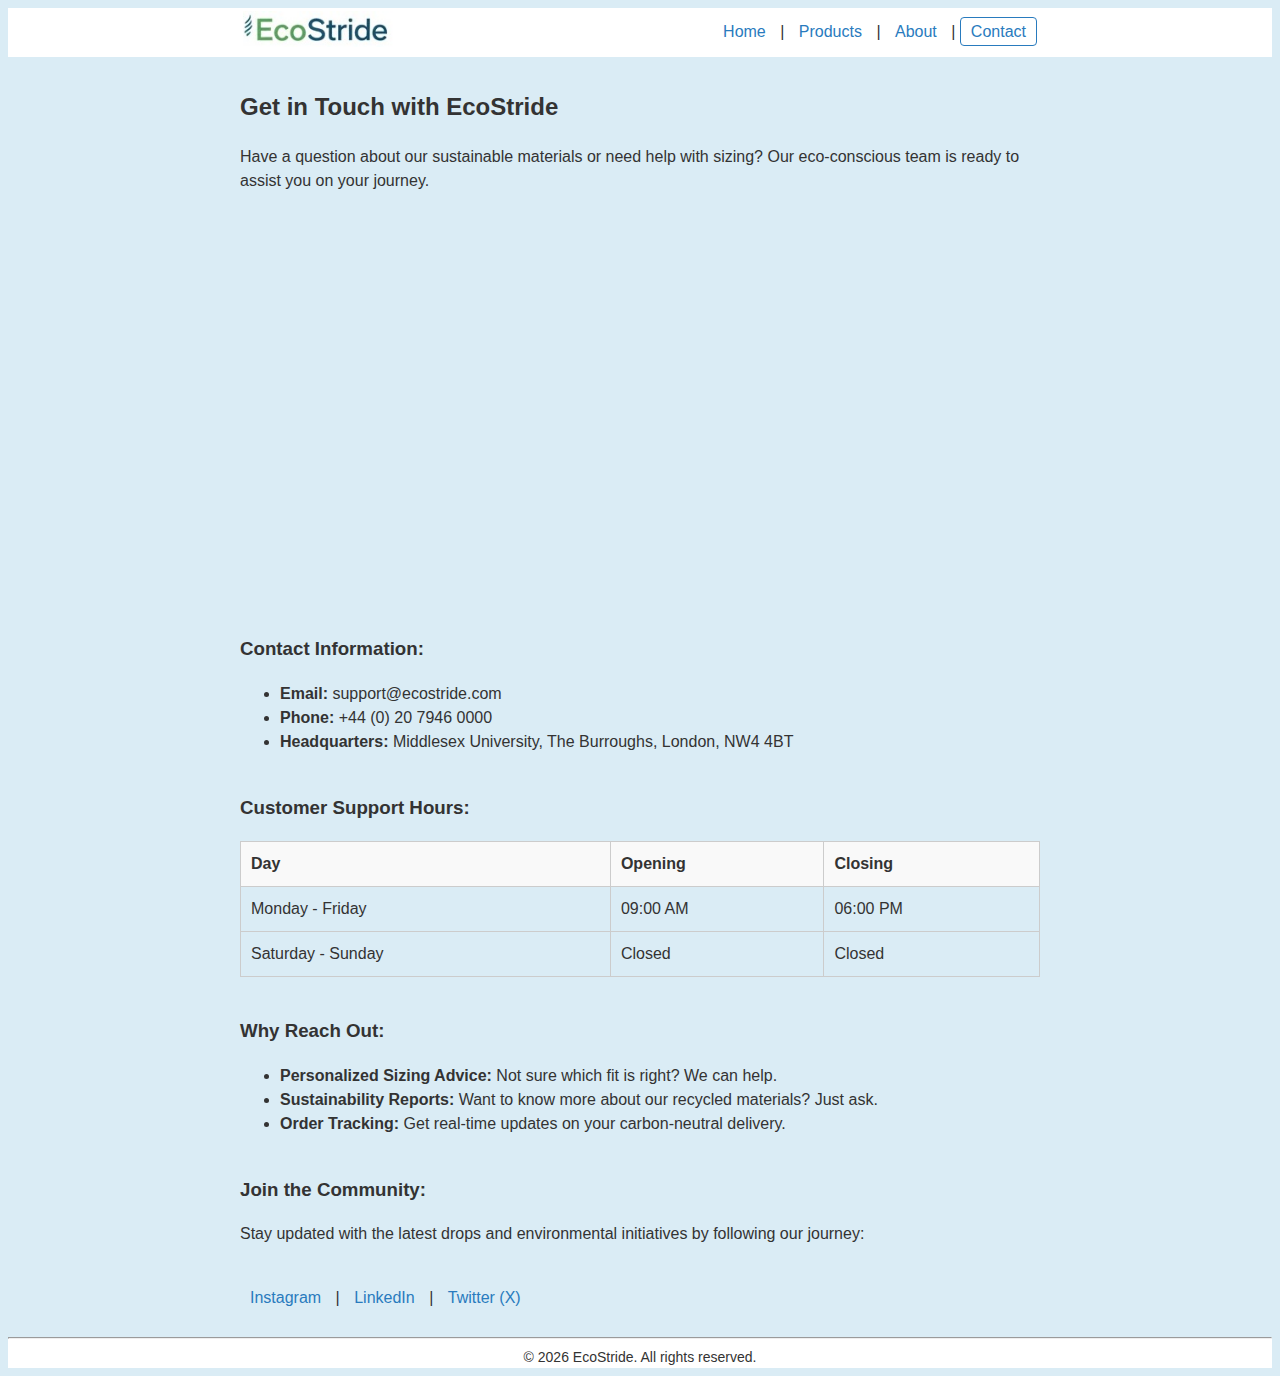
<file: contact.html>
<!DOCTYPE html>
<html lang="en">

<head>
    <meta charset="UTF-8"> 
    <title>EcoStride - Contact</title> 
    <link href="CSS/style.css" rel="stylesheet" type="text/css">
</head>

<body id="contact-page">
    
    <header style="margin-bottom: 10px;">
        <table style="width: 800px; margin: 0 auto;"> 
            <tr>
                <td style="text-align: left;">
                    <a href="index.html">
                        <img src="Images/logo.jpg" alt="EcoStride Logo" width="150">
                    </a>
                </td>
                <td style="text-align: right;">
                    <nav>
                        <a href="index.html">Home</a> | 
                        <a href="products.html">Products</a> | 
                        <a href="about.html">About</a> | 
                        <a href="contact.html" style="border: 1px solid #297bbe; border-radius: 4px; padding: 5px 10px;">Contact</a>
                    </nav>
                </td>
            </tr>
        </table>
    </header>

    <main>
        <table style="width: 800px; margin: 0 auto;">
            <tr>
                <td>
                    <section>
                        <h2>Get in Touch with EcoStride</h2> 
                        <p>Have a question about our sustainable materials or need help with sizing? Our eco-conscious team is ready to assist you on your journey.</p>
                    </section>

                    <iframe src="https://www.google.com/maps/embed?pb=!1m18!1m12!1m3!1d2478.8280623418104!2d-0.23191835867928068!3d51.58971450480361!2m3!1f0!2f0!3f0!3m2!1i1024!2i768!4f13.1!3m3!1m2!1s0x4876108b08ac8657%3A0xc6241b957359e27d!2sMiddlesex%20University%20London!5e0!3m2!1sen!2suk!4v1769610505708!5m2!1sen!2suk" width="800" height="400" style="border:0;" title="EcoStride Location"></iframe> 

                    <section>
                        <h3>Contact Information:</h3> 
                        <ul style="margin-bottom: 40px;"> 
                            <li><strong>Email:</strong> support@ecostride.com</li> 
                            <li><strong>Phone:</strong> +44 (0) 20 7946 0000</li>
                            <li><strong>Headquarters:</strong> Middlesex University, The Burroughs, London, NW4 4BT</li>
                        </ul>

                        <h3>Customer Support Hours:</h3>
                        <table style="margin-bottom: 40px; width: 100%; border-collapse: collapse; text-align: left;"> 
                            <tr style="background-color: #f9f9f9;">
                                <th style="border: 1px solid #ccc; padding: 10px;">Day</th> 
                                <th style="border: 1px solid #ccc; padding: 10px;">Opening</th> 
                                <th style="border: 1px solid #ccc; padding: 10px;">Closing</th> 
                            </tr>
                            <tr>
                                <td style="border: 1px solid #ccc; padding: 10px;">Monday -  Friday</td> 
                                <td style="border: 1px solid #ccc; padding: 10px;">09:00 AM</td> 
                                <td style="border: 1px solid #ccc; padding: 10px;">06:00 PM</td> 
                            </tr>
                            <tr>
                                <td style="border: 1px solid #ccc; padding: 10px;">Saturday - Sunday</td>
                                <td style="border: 1px solid #ccc; padding: 10px;">Closed</td>
                                <td style="border: 1px solid #ccc; padding: 10px;">Closed</td>
                            </tr>
                        </table>

                        <h3>Why Reach Out:</h3>
                        <ul style="margin-bottom: 40px;">
                            <li><strong>Personalized Sizing Advice:</strong> Not sure which fit is right? We can help.</li>
                            <li><strong>Sustainability Reports:</strong> Want to know more about our recycled materials? Just ask.</li>
                            <li><strong>Order Tracking:</strong> Get real-time updates on your carbon-neutral delivery.</li>
                        </ul>
                    </section> 

                    <section>
                        <h3>Join the Community:</h3>
                        <p style="margin-bottom: 40px;">Stay updated with the latest drops and environmental initiatives by following our journey:</p>
                        <p class="social-links">
                            <a href="https://www.instagram.com/ecostrideshoes" target="_blank" rel="noopener noreferrer">Instagram</a> | 
                            <a href="https://www.linkedin.com/company/ecostrideshoes" target="_blank" rel="noopener noreferrer">LinkedIn</a> | 
                            <a href="https://www.twitter.com/ecostrideshoues" target="_blank" rel="noopener noreferrer">Twitter (X)</a>
                        </p>
                    </section>

                </td>
            </tr>
        </table>
    </main>

    <footer>
        <hr>
        <p>© 2026 EcoStride. All rights reserved.</p>
    </footer>
            
</body>
</html>
</file>
<file: CSS/style.css>
header {
  background-color: white;
}

nav a {
    text-decoration: none; 
    padding: 5px 10px;
    font-size: 16px;
    color: #297bbe;                   
}

nav a:hover {
    color: #f0f3f1;        
    background-color: #297bbe;   
    border-radius: 4px;
    transition: 0.8s;
}


body {
  font-family: Arial;
  line-height: 1.5;
  background-color: #daecf5; 
  color: #333;
  text-align: left;
}


#products-page main ul li {
    transition: background-color 0.3s ease;
    padding: 15px;
    border-radius: 8px;
}

#products-page main ul li:hover {
    background-color: #ffffff;
}


#contact-page .social-links a {
    text-decoration: none;
    padding: 5px 10px;
    font-size: 16px;
    color: #297bbe;
    transition: 0.5s; 
}

#contact-page .social-links a:hover {
    color: #f0f3f1;
    background-color: #297bbe;
    border-radius: 4px; 
}


footer p {
    margin: 0;               
    font-size: 14px;         
}

footer {
    background-color: white; 
    text-align: center;        
}
</file>
